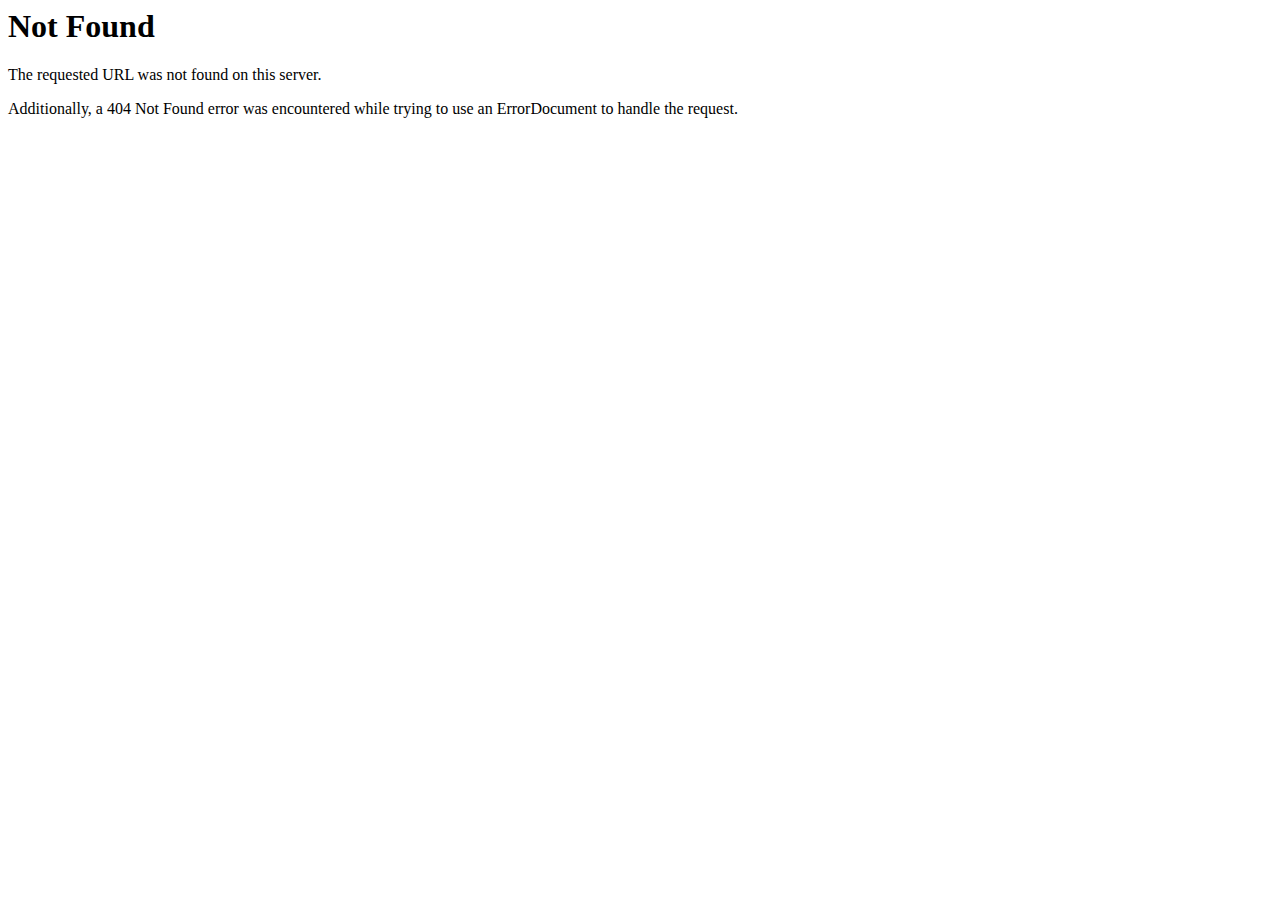
<file: fs.pager.html>
<!DOCTYPE HTML PUBLIC "-//IETF//DTD HTML 2.0//EN">
<html><head>
<title>404 Not Found</title>
</head><body>
<h1>Not Found</h1>
<p>The requested URL was not found on this server.</p>
<p>Additionally, a 404 Not Found
error was encountered while trying to use an ErrorDocument to handle the request.</p>
</body></html>
</file>
